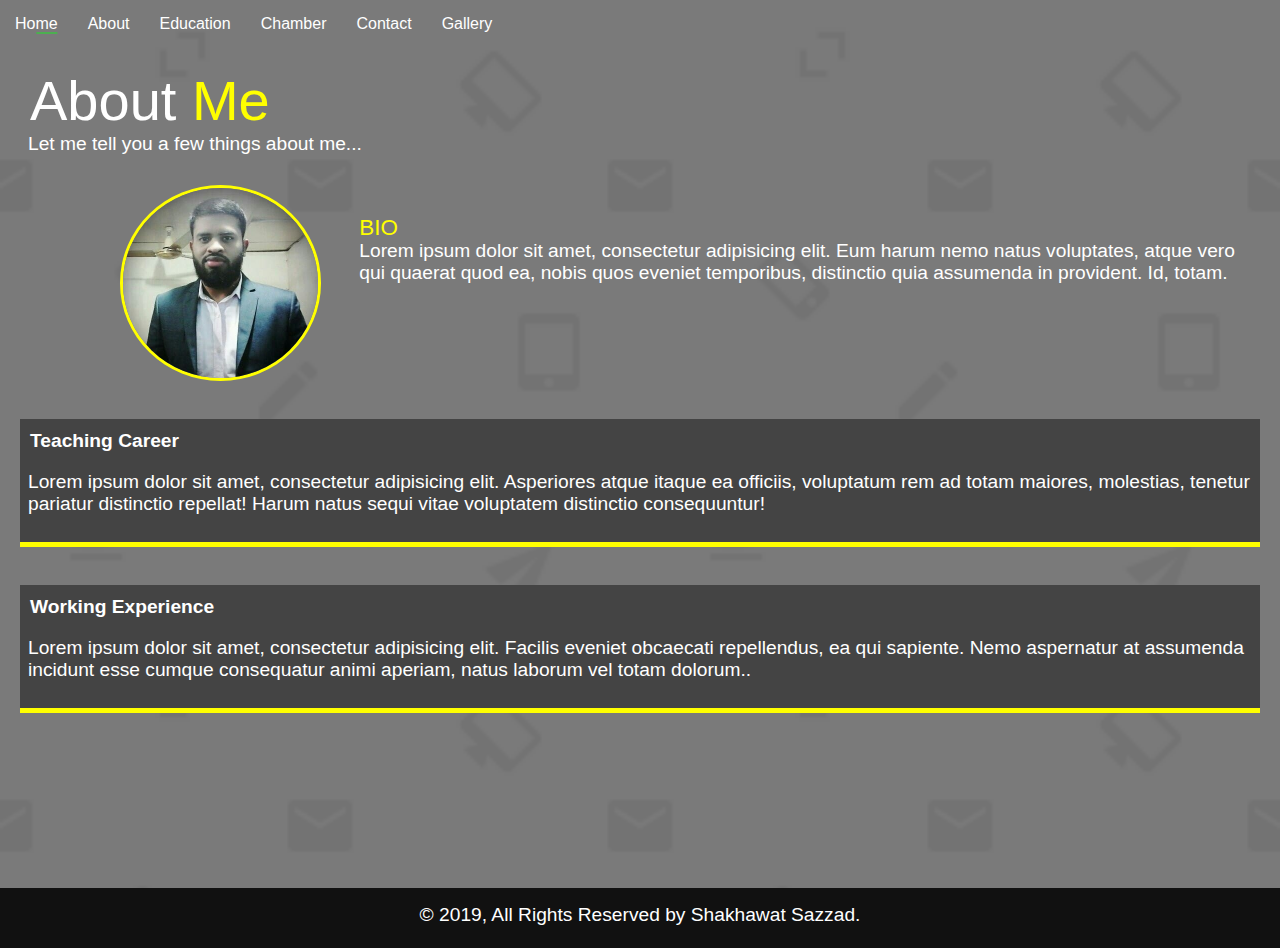
<file: html/aboutme.html>
<!DOCTYPE html>
<html lang="en">
<head>
    <meta charset="UTF-8">
    <meta name="viewport" content="width=device-width, initial-scale=1.0">
    <meta http-equiv="X-UA-Compatible" content="ie=edge">

    <link rel="stylesheet" href="https://use.fontawesome.com/releases/v5.8.2/css/all.css" integrity="sha384-oS3vJWv+0UjzBfQzYUhtDYW+Pj2yciDJxpsK1OYPAYjqT085Qq/1cq5FLXAZQ7Ay" crossorigin="anonymous">

    <link rel="stylesheet" href="..\css\aboutme.css">

    <title>About me</title>
</head>
<body>
    <div class="overlay"></div>
    <header>
        <ul>
            <li>
                <a href="index.html" >Home</a>
            </li>

            <li>
                <a href="aboutme.html" >About</a>
            </li>

            <li>
                <a href="education.html" >Education</a>
            </li>

            <li>
                <a href="chamber.html" >Chamber</a>
            </li>

            <li>
                <a href="contactme.html" >Contact</a>
            </li>

            <li>
                <a href="galery.html" >Gallery</a>
            </li>
        </ul>
    </header>

    <div class="menu-nav">
        <a href="nav.html" class="menu-btn">
            <div class="btn-line"></div>
            <div class="btn-line"></div>
            <div class="btn-line"></div>
        </a>
    </div>

    <main id="home">
        <h1 class="lg-heading">About <span class="text-secondary">Me</span></h1>
        <h3 class="sm-heading">Let me tell you a few things about me...
        </h3>
        <div class="about-info">
            <img src="../photo/sazzad3.jpg" alt="suman Islam" class="bio-image">

        <div class="bio">
            <h3 class="text-secondary">BIO</h3>
            <p>Lorem ipsum dolor sit amet, consectetur adipisicing elit. Eum harum nemo natus voluptates, atque vero qui quaerat quod ea, nobis quos eveniet temporibus, distinctio quia assumenda in provident. Id, totam.</p>
        </div>

        <div class="job job-1">
            <h4>Teaching Career</h4>
            <p>Lorem ipsum dolor sit amet, consectetur adipisicing elit. Asperiores atque itaque ea officiis, voluptatum rem ad totam maiores, molestias, tenetur pariatur distinctio repellat! Harum natus sequi vitae voluptatem distinctio consequuntur!</p>
        </div>

        <div class="job job-2">
            <h4>Working Experience</h4>
            <p>Lorem ipsum dolor sit amet, consectetur adipisicing elit. Facilis eveniet obcaecati repellendus, ea qui sapiente. Nemo aspernatur at assumenda incidunt esse cumque consequatur animi aperiam, natus laborum vel totam dolorum..</p>
        </div>
        </div>
    </main>

    <footer id="main-footer">
        &copy; 2019, All Rights Reserved by Shakhawat Sazzad.
    </footer>
</body>
</html>
</file>
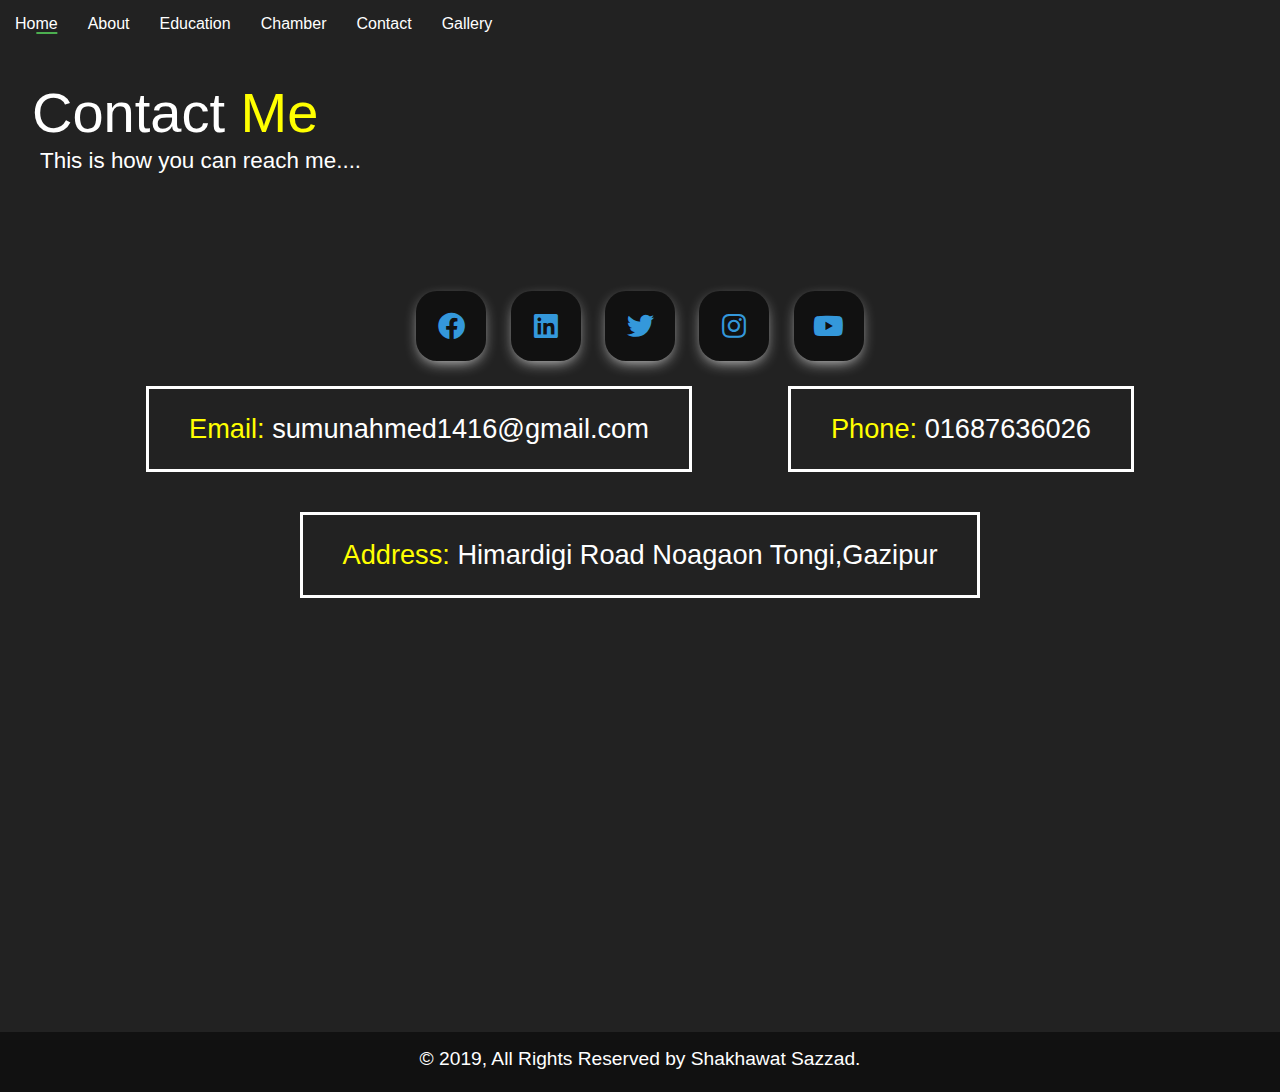
<file: html/contactme.html>
<!DOCTYPE html>
<html lang="en">
<head>
    <meta charset="UTF-8">
    <meta name="viewport" content="width=device-width, initial-scale=1.0">
    <meta http-equiv="X-UA-Compatible" content="ie=edge">

    <link rel="stylesheet" href="..\css\contactme.css">

    <link rel="stylesheet" href="https://use.fontawesome.com/releases/v5.8.2/css/all.css">

    <title>Contact Me</title>
</head>
<body>
    <div class="overlay"></div>
    <header>
        <ul>
            <li>
                <a href="index.html" >Home</a>
            </li>

            <li>
                <a href="aboutme.html" >About</a>
            </li>

            <li>
                <a href="education.html" >Education</a>
            </li>

            <li>
                <a href="chamber.html" >Chamber</a>
            </li>

            <li>
                <a href="contactme.html" >Contact</a>
            </li>

            <li>
                <a href="galery.html" >Gallery</a>
            </li>
        </ul>
    </header>

    <div class="menu-nav">
        <a href="nav.html" class="menu-btn">
            <div class="btn-line"></div>
            <div class="btn-line"></div>
            <div class="btn-line"></div>
        </a>
    </div>

        <div>
            <h1 class="lg-heading">Contact <span class="text-secondary">Me</span></h1>
            <h3 class="sm-heading">This is how you can reach me....
            </h3>

        </div>

        <div class="middle">
            <a href="#" class="btn">
                <i class="fab fa-facebook"></i>
            </a>

            <a href="#" class="btn">
                <i class="fab fa-linkedin"></i>
            </a>

            <a href="#" class="btn">
                <i class="fab fa-twitter"></i>
            </a>

            <a href="#" class="btn">
                <i class="fab fa-instagram"></i>
            </a>

            <a href="#" class="btn">
                <i class="fab fa-youtube"></i>
            </a>

        </div>

        <main id="home">
            <div class="boxes">
                <div class="hover">
                    <span class="text-secondary">Email: </span>
                    sumunahmed1416@gmail.com
                </div>

                <div class="hover"><span class="text-secondary">Phone: </span>
                01687636026</div>

                <div class="hover">
                    <span class="text-secondary">Address: </span>
                    Himardigi Road Noagaon Tongi,Gazipur
                </div>
            </div>



    </main>

    <footer id="main-footer">
        &copy; 2019, All Rights Reserved by Shakhawat Sazzad.
    </footer>
</body>
</html>
</file>
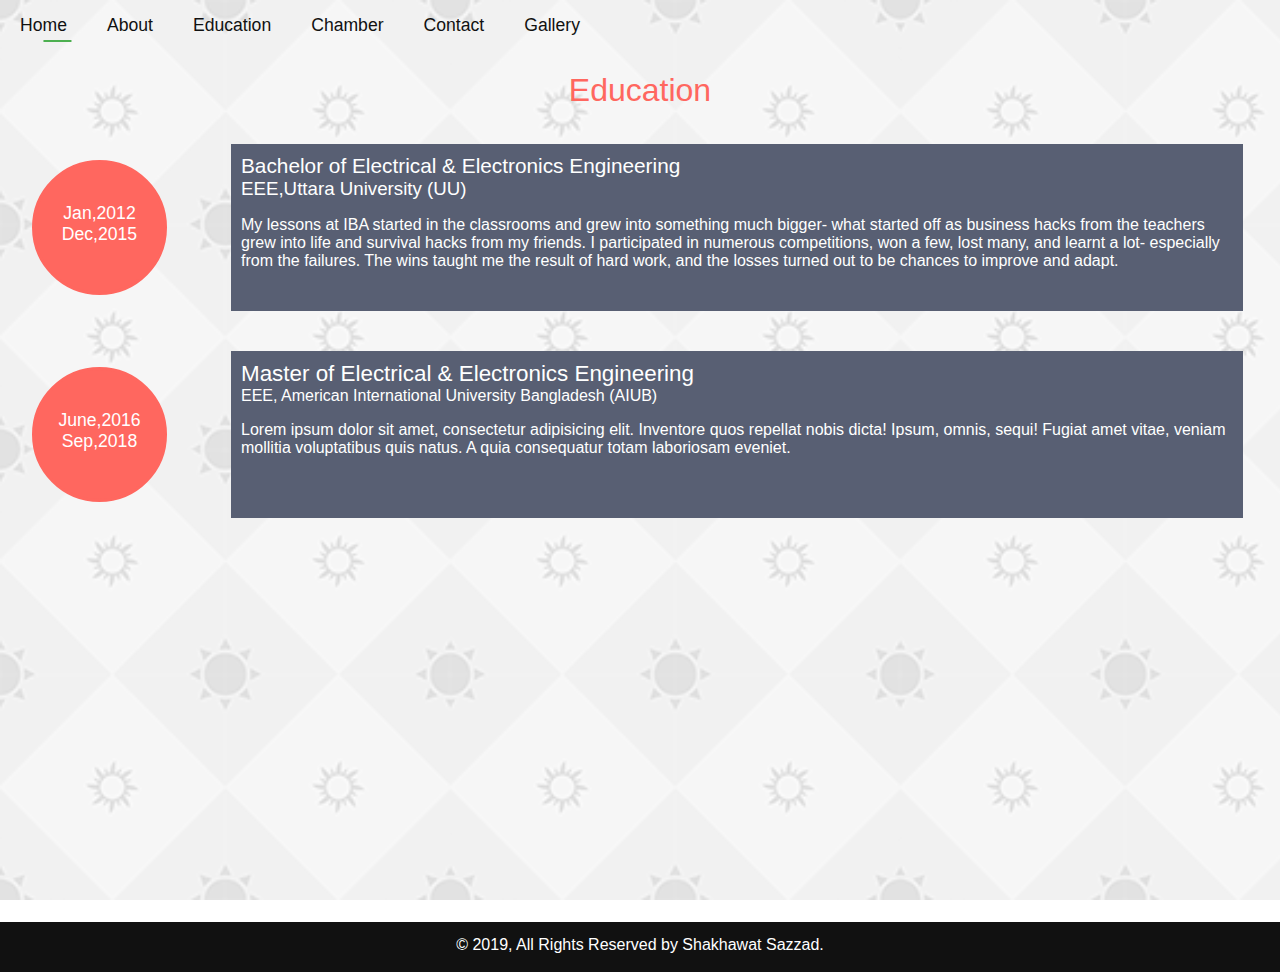
<file: html/education.html>
<!DOCTYPE html>
<html lang="en">
<head>
    <meta charset="UTF-8">
    <meta name="viewport" content="width=device-width, initial-scale=1.0">
    <meta http-equiv="X-UA-Compatible" content="ie=edge">
    <link rel="stylesheet" href="..\css\education.css">
    <title>Education</title>
</head>
<body>
    <div class="overlay"></div>
    <header>
        <ul>
            <li>
                <a href="index.html">Home</a>
            </li>

            <li>
                <a href="aboutme.html">About</a>
            </li>

            <li>
                <a href="education.html">Education</a>
            </li>

            <li>
                <a href="chamber.html">Chamber</a>
            </li>

            <li>
                <a href="contactme.html" >Contact</a>
            </li>

            <li>
                <a href="galery.html" >Gallery</a>
            </li>
        </ul>
    </header>

    <div class="menu-nav">
        <a href="nav.html" class="menu-btn">
            <div class="btn-line"></div>
            <div class="btn-line"></div>
            <div class="btn-line"></div>
        </a>
    </div>
    <main>
        <h1>Education</h1>

        <div class="bsc">
            <div class="date">Jan,2012<br>Dec,2015</div>
            <div class="description">
                <h1>Bachelor of Electrical & Electronics Engineering</h1>
                <h3>EEE,Uttara University (UU)</h3>
                <p>My lessons at IBA started in the classrooms and grew into something much bigger- what started off as business hacks from the teachers grew into life and survival hacks from my friends. I participated in numerous competitions, won a few, lost many, and learnt a lot- especially from the failures. The wins taught me the result of hard work, and the losses turned out to be chances to improve and adapt.</p>
            </div>
        </div>
        <div class="msc">
            <div class="date2">June,2016<br>Sep,2018</div>
            <div class="description2">
                <h1>Master of Electrical & Electronics Engineering</h1>
                <h3>EEE, American International University Bangladesh (AIUB)</h3>
                <p>Lorem ipsum dolor sit amet, consectetur adipisicing elit. Inventore quos repellat nobis dicta! Ipsum, omnis, sequi! Fugiat amet vitae, veniam mollitia voluptatibus quis natus. A quia consequatur totam laboriosam eveniet.</p>
            </div>
        </div>
    </main>

    <footer id="main-footer">
        &copy; 2019, All Rights Reserved by Shakhawat Sazzad.
    </footer>
</body>
</html>
</file>
